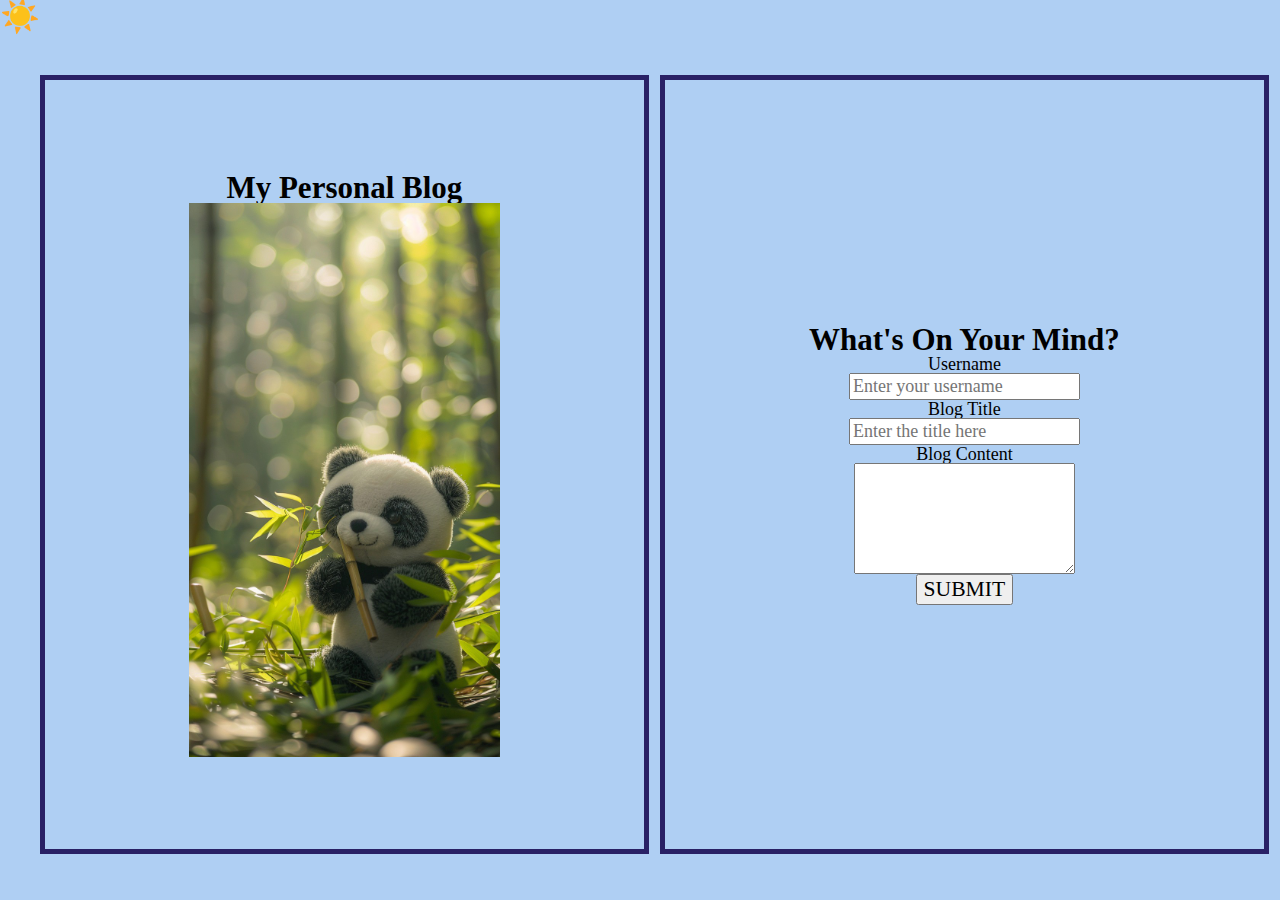
<file: index.html>
<!DOCTYPE html>

<html lang="en">
<head>
    <meta charset="UTF-8">
    <meta name="viewport" content="width=device-width, initial-scale=1.0">
    <title>My Personal Blog</title>

    <link rel="stylesheet" href="./assets/css/reset.css">
    <link rel="stylesheet" href="./assets/css/form.css">

    <script defer src="assets/js/form.js"></script> 
</head>
<body>
    <section class="container">
        <div class="heading-box">
            <h4>☀️</h4>   
        </div>
        <div class="box-2">
            <h2>My Personal Blog</h2>
            <img src="./assets/images/StockCake-Panda Plush Sunshine_1712441583.jpg" alt="Panda with bamboo">
        </div>
        <div class="form-box">
            <h2> What's On Your Mind?</h2>
            <label for="username">Username </label>
            <input type="text" id="username" placeholder="Enter your username">

            <label for="blog-title">Blog Title</label>
            <input type="text" id="blog-title" placeholder="Enter the title here">

            <label for="blog-content">Blog Content</label>
            <textarea id="blog-content" name="content" rows="5" placeholder="Enter content here"> </textarea>
            <button id="submit-form"> SUBMIT </button>
  
        </div>
        
    
    </section>
    

    
</body>
</html>
</file>
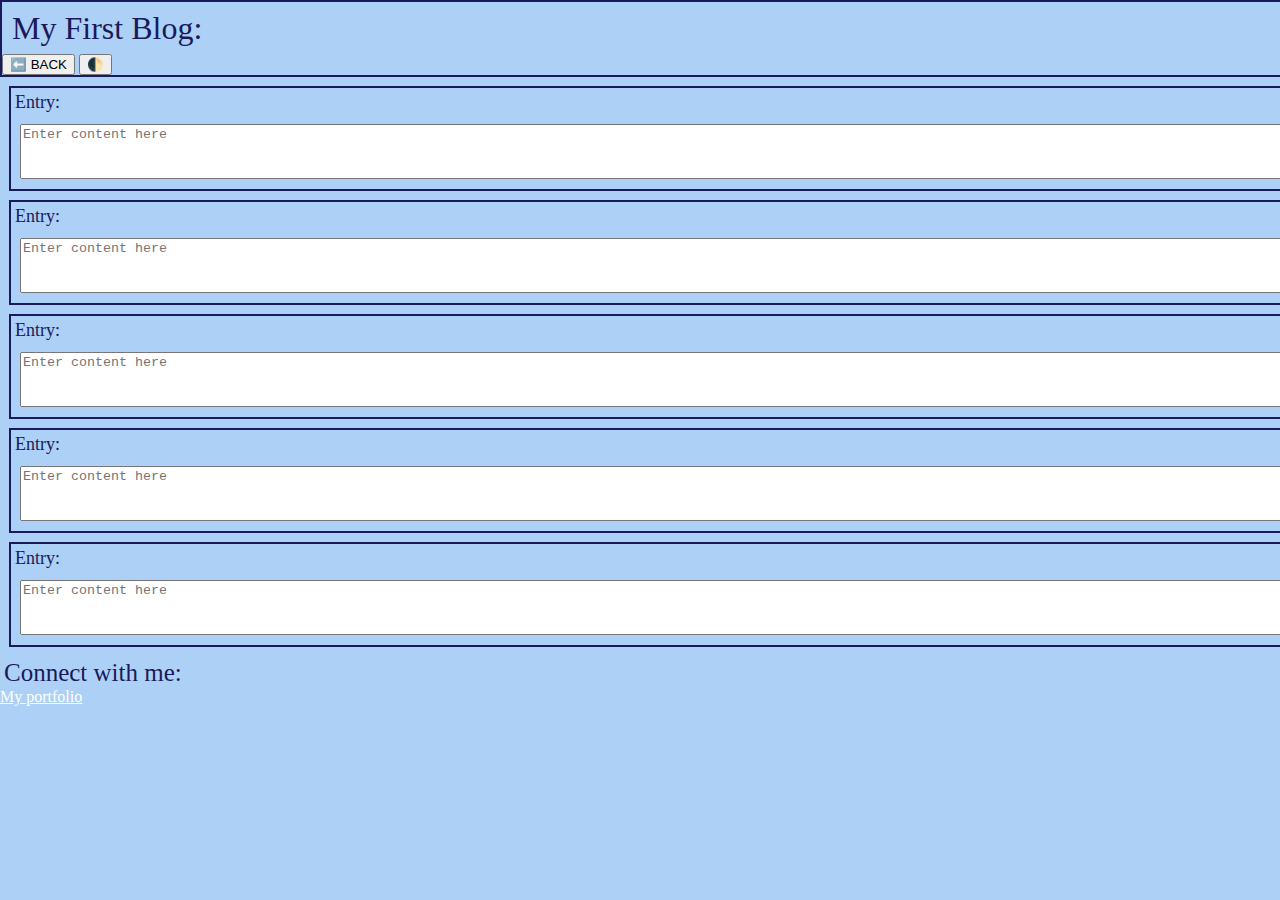
<file: blog.html>
<!DOCTYPE html>
<html lang="en">
<head>
    <meta charset="UTF-8">
    <meta name="viewport" content="width=device-width, initial-scale=1.0">
    <title>Document</title>
    <link rel="stylesheet" href="./assets/css/reset.css">
    <link rel="stylesheet" href="./assets/css/blog.css">

    <script defer src="./assets/js/blog.js"></script>
   
</head>
<body class="light-mode">

<section class="section-1">
    <div class="buttons">
    <h1> My First Blog:</h1>
    <button class="back-button"> ⬅️ BACK </button>
    <button class="sun-moon-button"> 🌓 </buttton>
    </div>
</section>

<section class="section-2"></section>
    <div class=content-tiles>
    <h2> Entry:</h2>
    <textarea class="textarea-content"name="content"rows="5"placeholder="Enter content here"></textarea>
    </div>

    <div class=content-tiles>
    <h2> Entry:</h2>
    <textarea class="textarea-content"name="content"rows="5"placeholder="Enter content here"></textarea>
    </div>

    <div class=content-tiles>
    <h2>Entry:</h2>
    <textarea class="textarea-content"name="content"rows="5"placeholder="Enter content here"></textarea>
    </div>

    <div class=content-tiles>
    <h2>Entry:</h2>
    <textarea class="textarea-content"name="content"rows="5"placeholder="Enter content here"></textarea>
    </div>

    <div class=content-tiles>
    <h2>Entry:</h2>
    <textarea class="textarea-content"name="content"rows="5"placeholder="Enter content here"></textarea>
    </div>
</section>

<section class="section-3">
    <footer>
    <p>Connect with me:</p>
    <div class="portfolio">
        <a href="https://jewelsunny1.github.io/my-portfolio/">My portfolio</a>
    </div>
</footer>
</section>

    
</body>
</html>
</file>
<file: assets/css/form.css>
*{
    
    font-family:'Times New Roman', Times, serif
}

body{
    background-color: rgba(169, 203, 242, 0.928);
}

h4{
    margin:0;
    font-size: xx-large;
}

h2{
    font-size: 31px;
    font-weight: bolder;
    margin-top: 0px;
}

.container{
  height: 95vh;
  width:100%;
  display:flex;
   
}
/*
.heading-box{
    border: solid 5px rgb(41, 33, 101);
} */




.box-2{
    flex-grow: 1;
    border: solid 5px rgb(41, 33, 101);
    margin: 0 10px;
    max-width: 50%;
}


.form-box{
    flex-grow: 1;
    border: solid 5px rgb(41, 33, 101);
    max-width: 50%;
    font-size:large;
    
}

.box-2,
.form-box{
    display: flex;
    align-items: center;
    flex-direction: column;
    justify-content: center;
    margin: 75px 11px 1px 0px;
    text-align: center;

}

.box-2 img {
    max-width: 100%;
    max-height: 554px

}

.form-box input{
    font-size: large;
    
}
.form-box textarea{
    font-size: large;
}

.form-box label{
    font-size: large;
}
    
.form-box button{
    font-size: larger;
}

#submit-form{
    cursor: pointer;
}
</file>
<file: assets/css/blog.css>
h1 {
     font-weight: unset;
    padding: 10px;
    font-size:xx-large;
    
    
}
p{
    font-size: 25px;
    font-weight: unset;
    padding: 4px;
    margin-top: 1px;
    

}


h2 {
    font-size: 18px;
    font-weight: unset;
    padding: 4px;
    margin-top: 1px;
    
}
textarea {
    resize: none;
    width: 1460px;
    height: 49px;
    margin: 9px -15px 7px 9px;
    
}

a{
    color: white;
}

/* Remember this class is applied to the whole body1 so */
.light-mode{
    background-color: rgb(173, 208, 246);
    color: rgb(26, 26, 91);

}
/*Not found on html only is here to grab for toggle method on blog.js*/
.dark-mode{
    background-color: rgb(52, 52, 111);
    color: rgb(173, 208, 246);
}
.content-tiles{
    
    border: solid 2px;
    width: 100%;
    margin: 9px;
   
}
.section-1{
    
    border: solid 2px;
    width: 100%;

}
</file>
